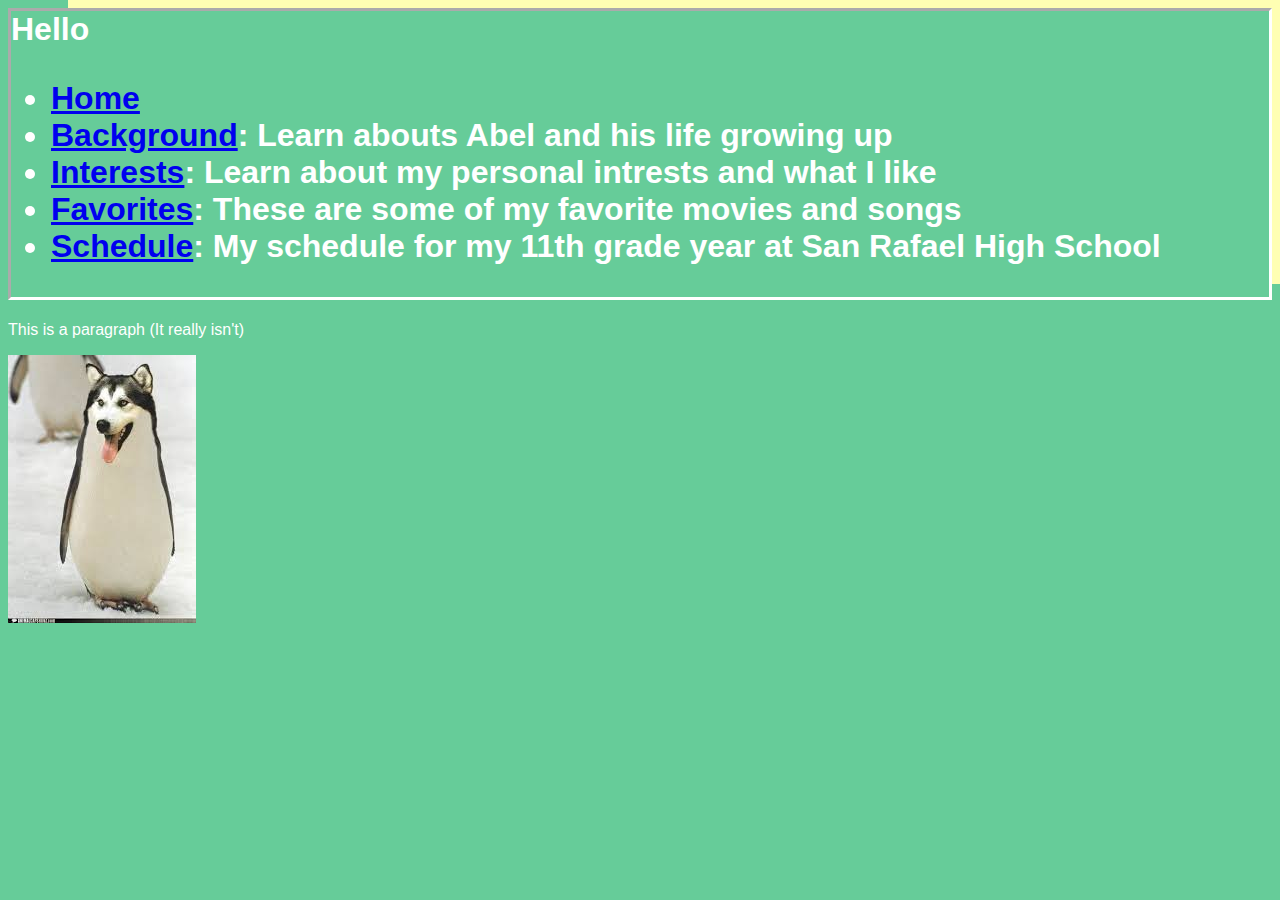
<file: index.html>
<html>

  <head>
      <title> My First Webpage </title>
      <link rel="stylesheet" href="styles.css">
  </head>

  <body>
      <H1> Hello
          <nav class="menu">
              <ul>
                 <li><a href="index.html">Home</a></li>
            <li><a href="background.html">Background</a>: Learn abouts Abel and his life growing up</li>
            <li><a href="Interests.html">Interests</a>: Learn about my personal intrests and what I like</li>
            <li><a href="favorites.htm">Favorites</a>: These are some of my favorite movies and songs</li>
            <li><a href="schedule.html">Schedule</a>: My schedule for my 11th grade year at San Rafael High School</li>
              </ul>
          </nav>
      </H1>
      <p> This is a paragraph (It really isn't) </p>
      <img src="[data-uri]" alt="img1">
  </body>

  </html>
</file>
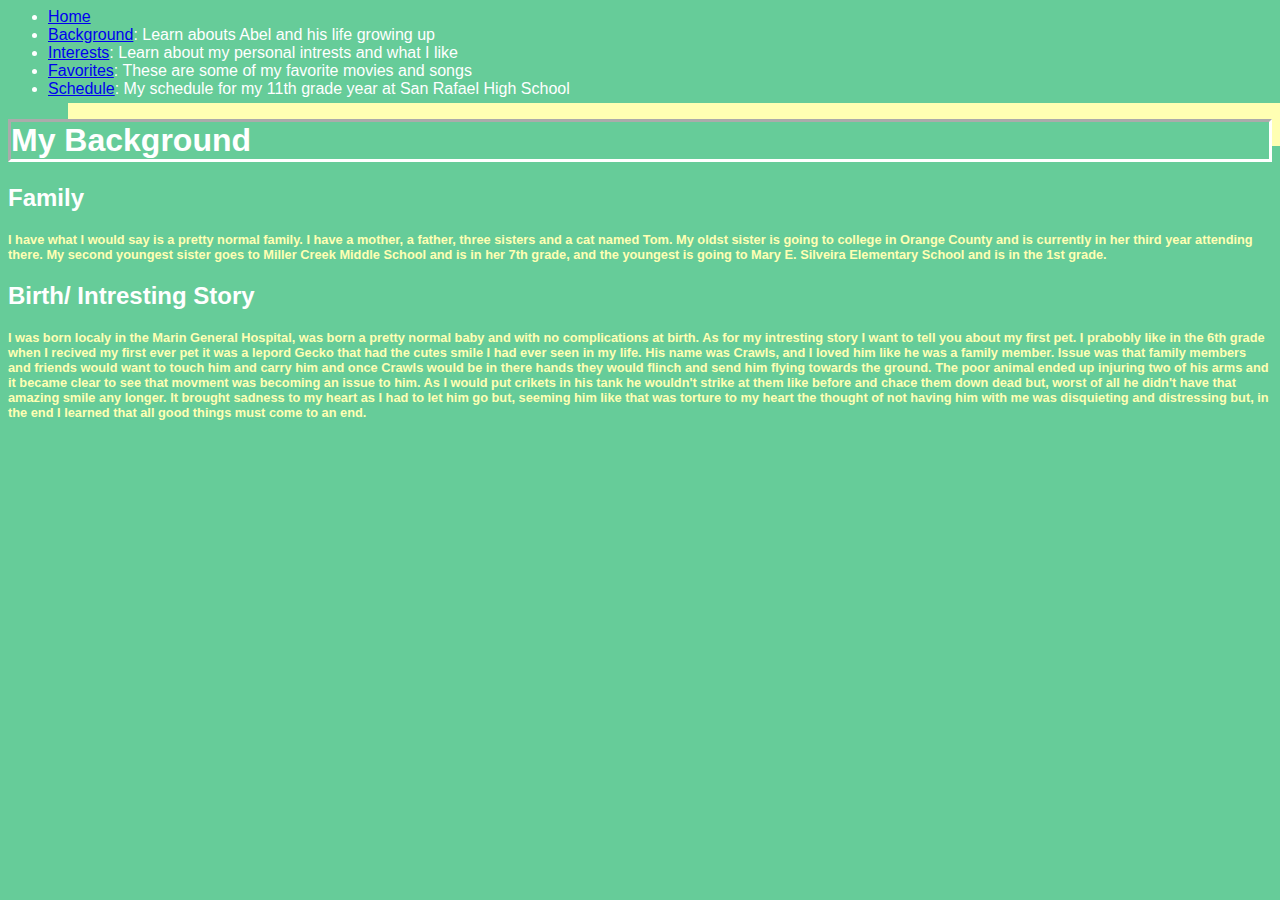
<file: background.html>
<html>

  <head>
      <title> Background </title>
      <link rel="stylesheet" href="styles.css">

  <body>
      <nav class="menu">
          <ul>
              <li><a href="index.html">Home</a></li>
              <li><a href="background.html">Background</a>: Learn abouts Abel and his life growing up</li>
              <li><a href="Interests.html">Interests</a>: Learn about my personal intrests and what I like</li>
              <li><a href="favorites.htm">Favorites</a>: These are some of my favorite movies and songs</li>
              <li><a href="schedule.html">Schedule</a>: My schedule for my 11th grade year at San Rafael High School</li>
          </ul>
      </nav>

      <H1> My Background </H1>
      <H2> Family</H2>
      <H4> I have what I would say is a pretty normal family. I have a mother, a father, three sisters and a cat named Tom. My oldst sister is going to college in Orange County and is currently in her third year attending there. My second youngest sister goes to Miller Creek Middle School and is in her 7th grade, and the youngest is going to Mary E. Silveira Elementary School and is in the 1st grade.
      </H4>
      <H2> Birth/ Intresting Story</H2>
      <H4> I was born localy in the Marin General Hospital, was born a pretty normal baby and with no complications at birth. As for my intresting story I want to tell you about my first pet. I prabobly like in the 6th grade when I recived my first ever pet it was a lepord Gecko that had the cutes smile I had ever seen in my life. His name was Crawls, and I loved him like he was a family member. Issue was that family members and friends would want to touch him and carry him and once Crawls would be in there hands they would flinch and send him flying towards the ground. The poor animal ended up injuring two of his arms and it became clear to see that movment was becoming an issue to him. As I would put crikets in his tank he wouldn't strike at them like before and chace them down dead but, worst of all he didn't have that amazing smile any longer. It brought sadness to my heart as I had to let him go but, seeming him like that was torture to my heart the thought of not having him with me was disquieting and distressing but, in the end I learned that all good things must come to an end.
      </H4>
  </body>
  </head>

  </html>
</file>
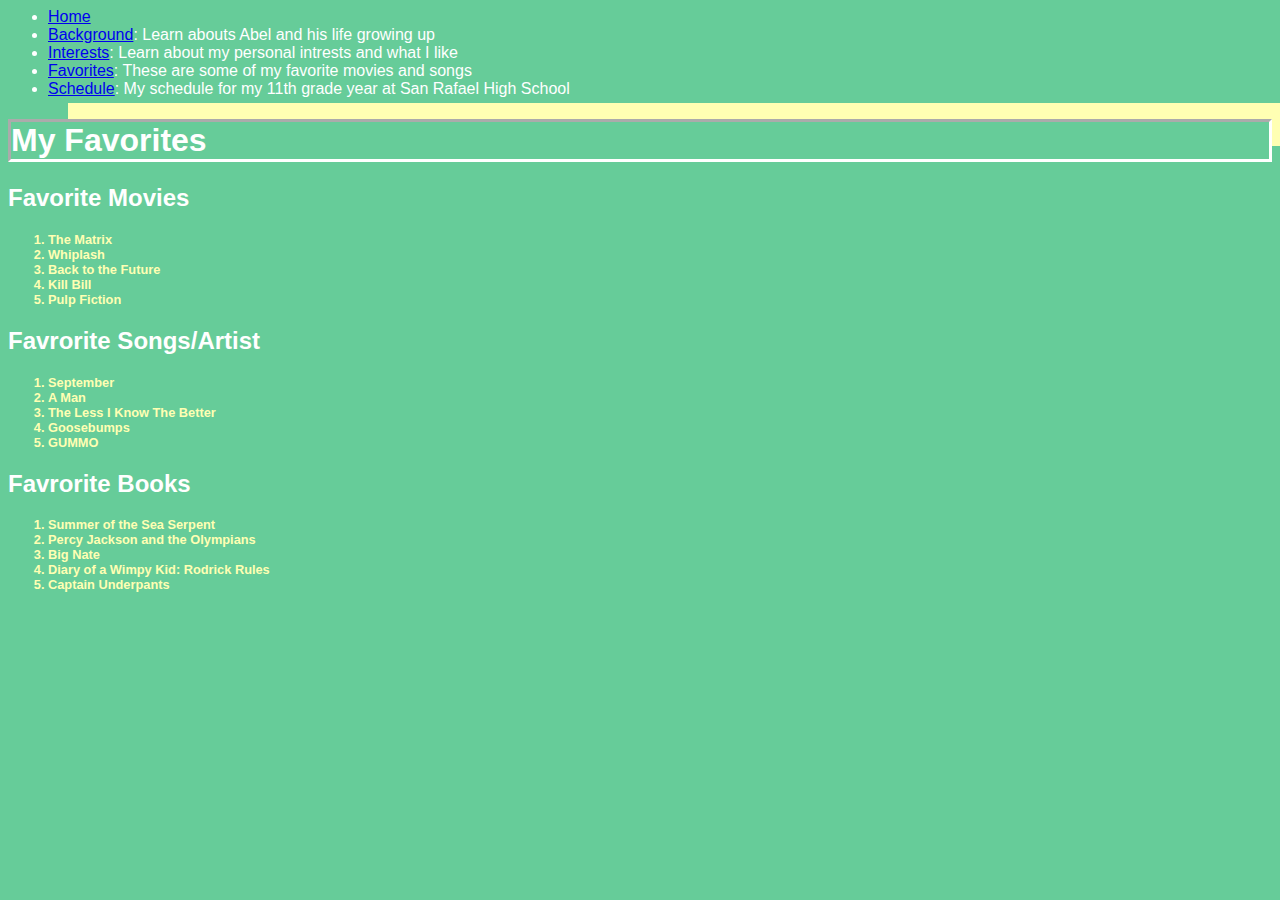
<file: favorites.htm>
<html>

<head>
    <title> My Favorties</title>
    <link rel="stylesheet" href="styles.css">
</head>

<body>
    <nav class="menu">
        <ul>
            <li><a href="index.html">Home</a></li>
            <li><a href="background.html">Background</a>: Learn abouts Abel and his life growing up</li>
            <li><a href="Interests.html">Interests</a>: Learn about my personal intrests and what I like</li>
            <li><a href="favorites.htm">Favorites</a>: These are some of my favorite movies and songs</li>
            <li><a href="schedule.html">Schedule</a>: My schedule for my 11th grade year at San Rafael High School</li>
        </ul>
    </nav>

    <H1> My Favorites</H1>
    <H2> Favorite Movies
    </H2>
    <H4>
        <ol>
            <li> The Matrix</li>
            <li> Whiplash</li>
            <li> Back to the Future</li>
            <li> Kill Bill</li>
            <li> Pulp Fiction</li>
        </ol>
        <H2> Favrorite Songs/Artist
        </H2>
        <H4>
            <ol>
                <li> September</li>
                <li> A Man</li>
                <li> The Less I Know The Better </li>
                <li> Goosebumps</li>
                <li> GUMMO</li>
            </ol>
            <H2> Favrorite Books
            </H2>
            <H4>
                <ol>
                    <li> Summer of the Sea Serpent</li>
                    <li> Percy Jackson and the Olympians</li>
                    <li> Big Nate </li>
                    <li> Diary of a Wimpy Kid: Rodrick Rules</li>
                    <li> Captain Underpants</li>
</file>
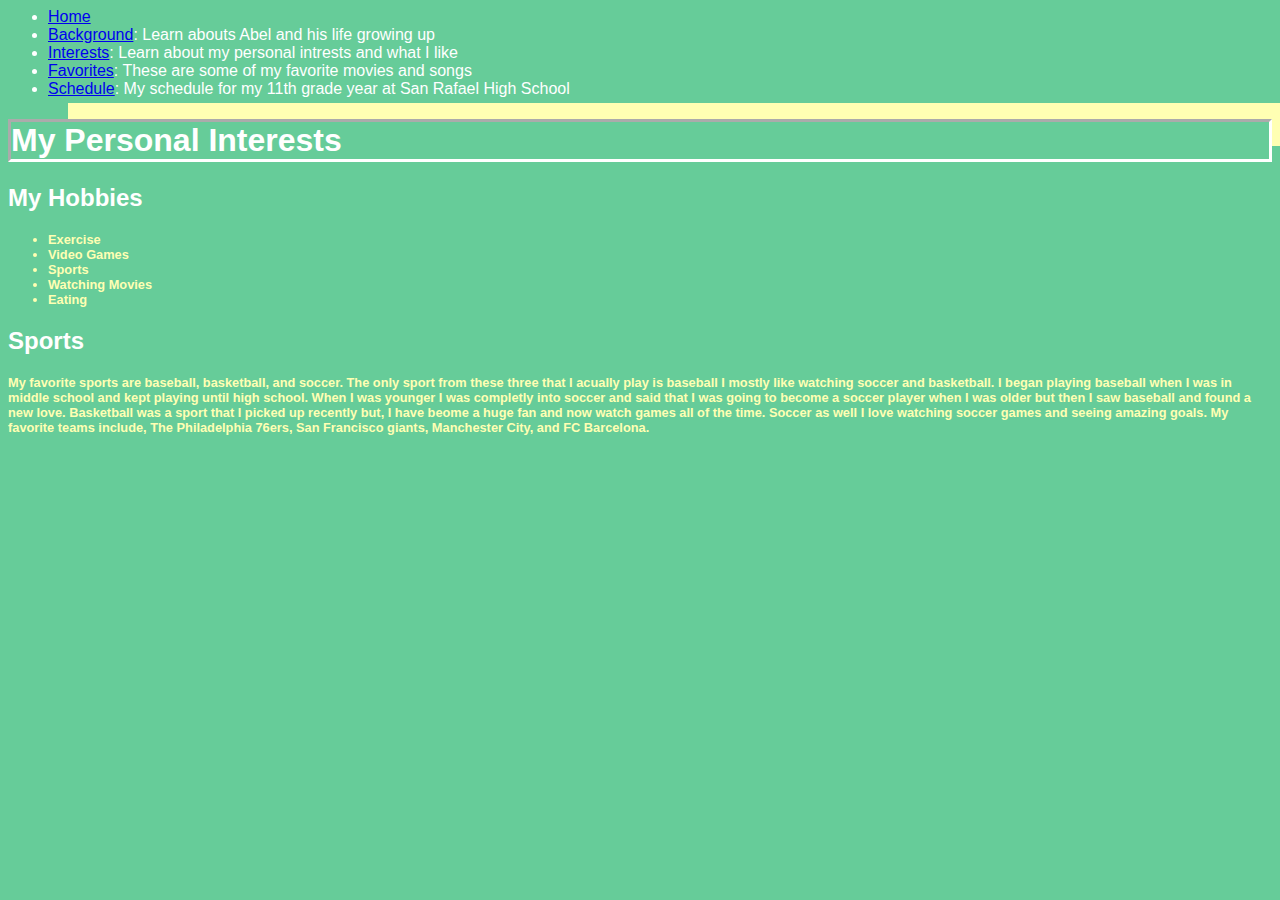
<file: Interests.html>
<html>

  <head>
      <title> My Personal Interests
      </title>
      <link rel="stylesheet" href="styles.css">
  </head>

  <body>
      <nav class="menu">
          <ul>
              <li><a href="index.html">Home</a></li>
              <li><a href="background.html">Background</a>: Learn abouts Abel and his life growing up</li>
              <li><a href="Interests.html">Interests</a>: Learn about my personal intrests and what I like</li>
              <li><a href="favorites.htm">Favorites</a>: These are some of my favorite movies and songs</li>
              <li><a href="schedule.html">Schedule</a>: My schedule for my 11th grade year at San Rafael High School</li>
          </ul>
      </nav>

      <H1> My Personal Interests </H1>
      <H2> My Hobbies </H2>
      <H4>
          <ul>
              <li> Exercise</li>
              <li> Video Games</li>
              <li> Sports </li>
              <li> Watching Movies</li>
              <li> Eating</li>
          </ul>
      </H4>
      <H2> Sports </H2>
      <H4> My favorite sports are baseball, basketball, and soccer. The only sport from these three that I acually play is baseball I mostly like watching soccer and basketball. I began playing baseball when I was in middle school and kept playing until high school. When I was younger I was completly into soccer and said that I was going to become a soccer player when I was older but then I saw baseball and found a new love. Basketball was a sport that I picked up recently but, I have beome a huge fan and now watch games all of the time. Soccer as well I love watching soccer games and seeing amazing goals. My favorite teams include, The Philadelphia 76ers, San Francisco giants, Manchester City, and FC Barcelona.
      </H4>

  </body>

  </html>
</file>
<file: styles.css>
Body {
  background-color: #66CC99;
  font-family: sans-serif;
  color: white;
}

H4 {
  color:#ffffb3 ;
  font-size: 80%;
}
H1 {
  border-color: white;
  border-style: inset;
  box-shadow: 60px -16px #ffffb3;
}
</file>
